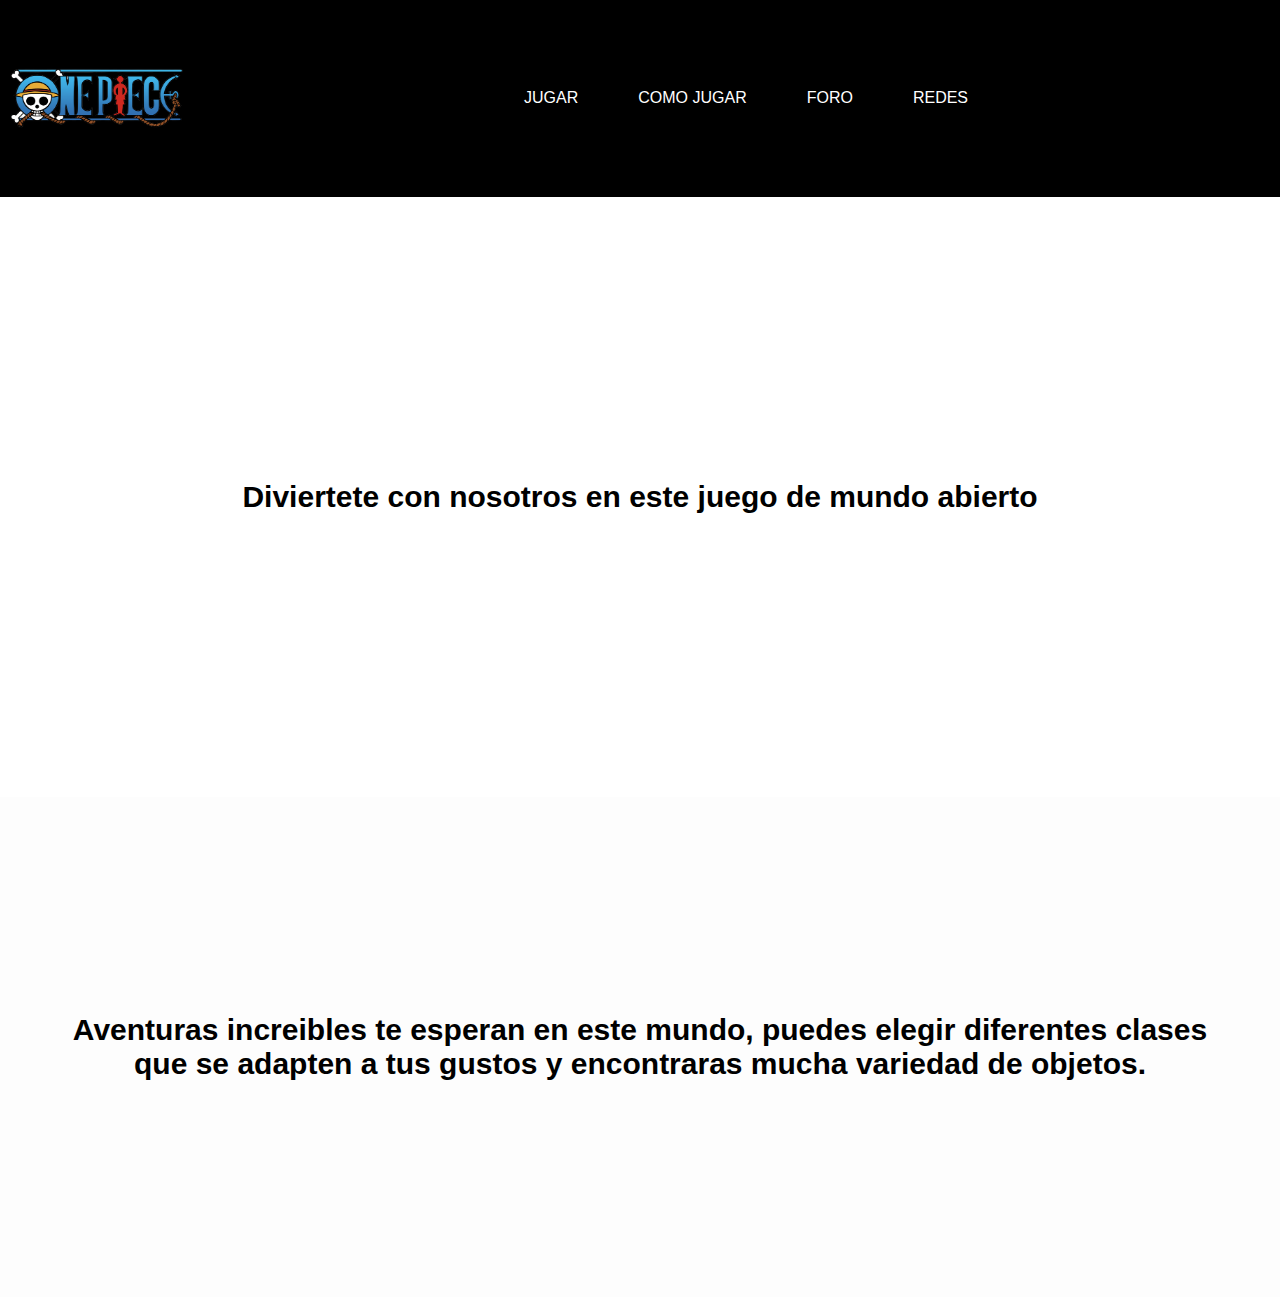
<file: index.html>
<html lang="en">
     <head>
        <meta name="viewport" content="width=device-width, initial-scale=1.0">
        <title>Document</title>
        <link rel="stylesheet" href="index.css">
    </head>
    <body>
            <nav class="list-nav">
                <div class="padre-logo">
                    <img class="op" src="onepeace.png" alt="">
                </div>
    
                <ul class="padre-lista">
                    <a href=""><li>jugar</li></a>
                    <a href=""><li>como jugar</li></a>
                    <a href=""><li>foro</li></a>
                    <a href=""><li>redes</li></a>
                </ul>
            </nav>

            <div class="container">
                <div class="container-caja">
                    <h1>Diviertete con nosotros en este juego de mundo abierto</h1>
                </div>
            </div>
            <section class="container2">
                <h2>Aventuras increibles te esperan en este mundo, puedes elegir diferentes clases que se adapten a tus gustos y encontraras mucha variedad de objetos.</h2>
            </section>
    </body>
</html>
</file>
<file: index.css>
* {
    margin: 0%;
    padding: 0%;
}


.padre-logo{
    display: flex;
    justify-content: flex-start;
    align-items: center;
}

nav{
    display: flex;
    background-color: black;
    padding: 10px;
}

.op{
    width: 35%;
    height:auto;
}

.padre-lista{
    display: flex;
    justify-content: right;
    align-items: center;
    list-style: none;
}

.padre-lista li {
    padding: 20px;
    margin-right: 20px;
}

a{
    color: white;
    text-decoration: none;
    text-transform: uppercase;
    font-family: 'Segoe UI', Tahoma, Geneva, Verdana, sans-serif;
}

.container{
    width: 100%;
    height: 600px;
    display: flex;
    justify-content: center;
    align-items: center;
    background-size: cover;
    background-image: url(https://i.blogs.es/66d21d/one-piece/1366_2000.jpeg)
}

h1 {
    font-family: 'Segoe UI', Tahoma, Geneva, Verdana, sans-serif;
    font-size: 30px;
    padding-left: 60px;
    padding-right: 60px;
}

.container-caja{
    width: auto;
    height: auto;
    background-color: rgb(255, 255, 255);
    padding: 15px;
}

.container2{
    width: 100%;
    height: 500px;
    background-color: #fdfdfd;
    display: flex;
    justify-content: center;
    align-items: center;
    text-align: center;
}

h2 {
    font-family: 'Segoe UI', Tahoma, Geneva, Verdana, sans-serif;
    font-size: 30px;
    padding-left: 60px;
    padding-right: 60px;
}
</file>
